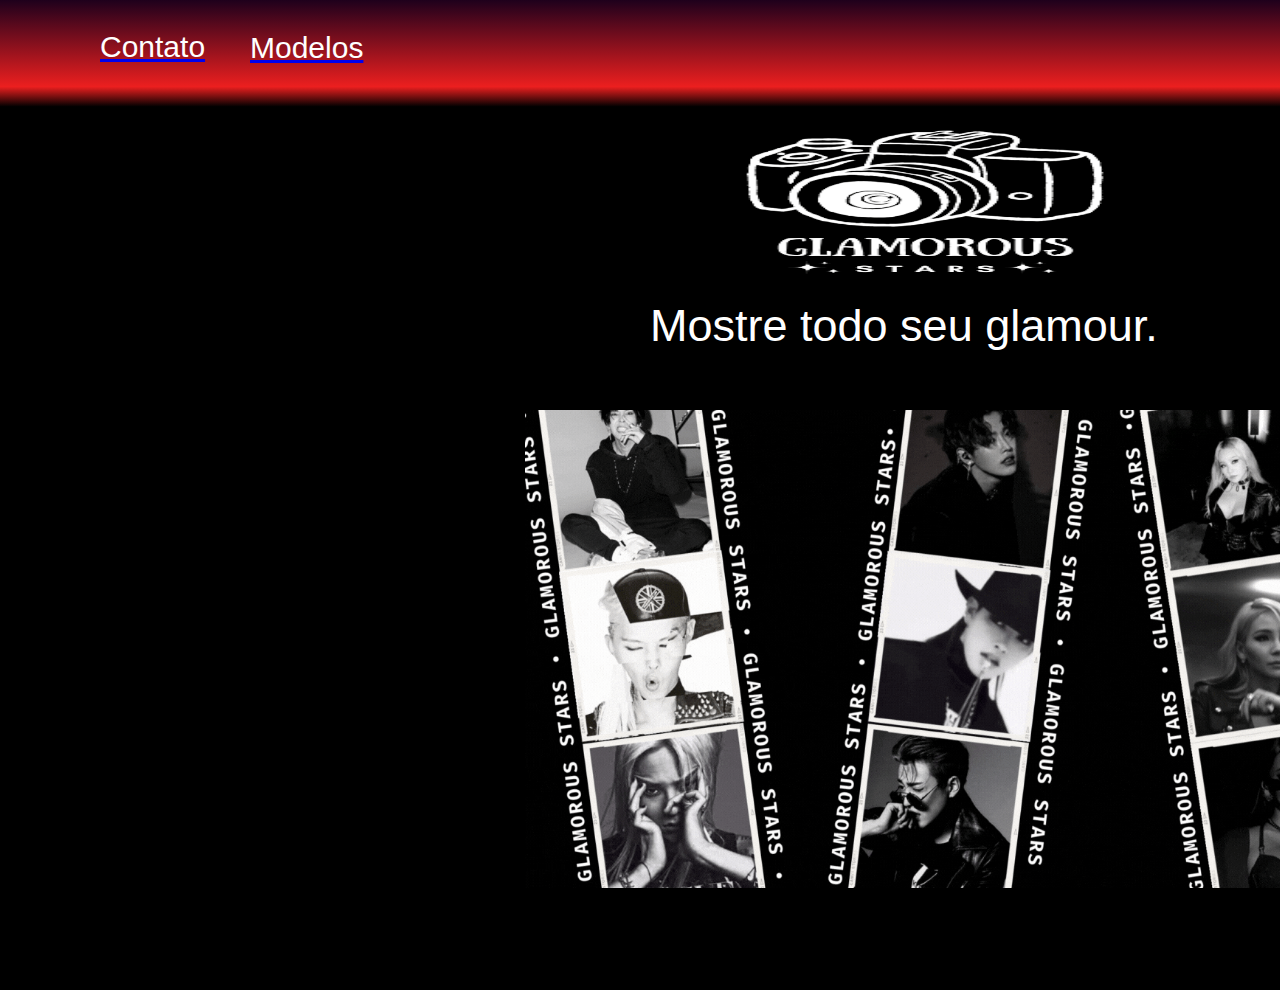
<file: index.html>
<!DOCTYPE html>
<html lang="en">
<head>
    <meta charset="UTF-8">
    <meta http-equiv="X-UA-Compatible" content="IE=edge">
    <meta name="viewport" content="width=device-width, initial-scale=1.0">
    <link rel="stylesheet" href="styles.css">
    
    <title>Glamorous Stars Agência</title>

</head>
<body>

    <div class="fundo"> 

    <div class="cabecalho"></div>
    <img class="logo" src="logo.png" />
    
    <div class="explicacao">Mostre todo seu glamour.</div>

<link rel="stysheet" href="styles.css">
<section>
    
      <figure class="gif">
            <img class="gif_video" src="glourimus.gif">
      </figure>
</section>

    <a href="modelos.html">
    <div class="modelos">Modelos</div>
  </a>

  <a href="sobre.html">
    <img class="logo" src="logo.png" />
  </a>


  <a href="contato.html">
    <div class="contato">Contato</div>
  </a>


</a>
</body>
</html>
</file>
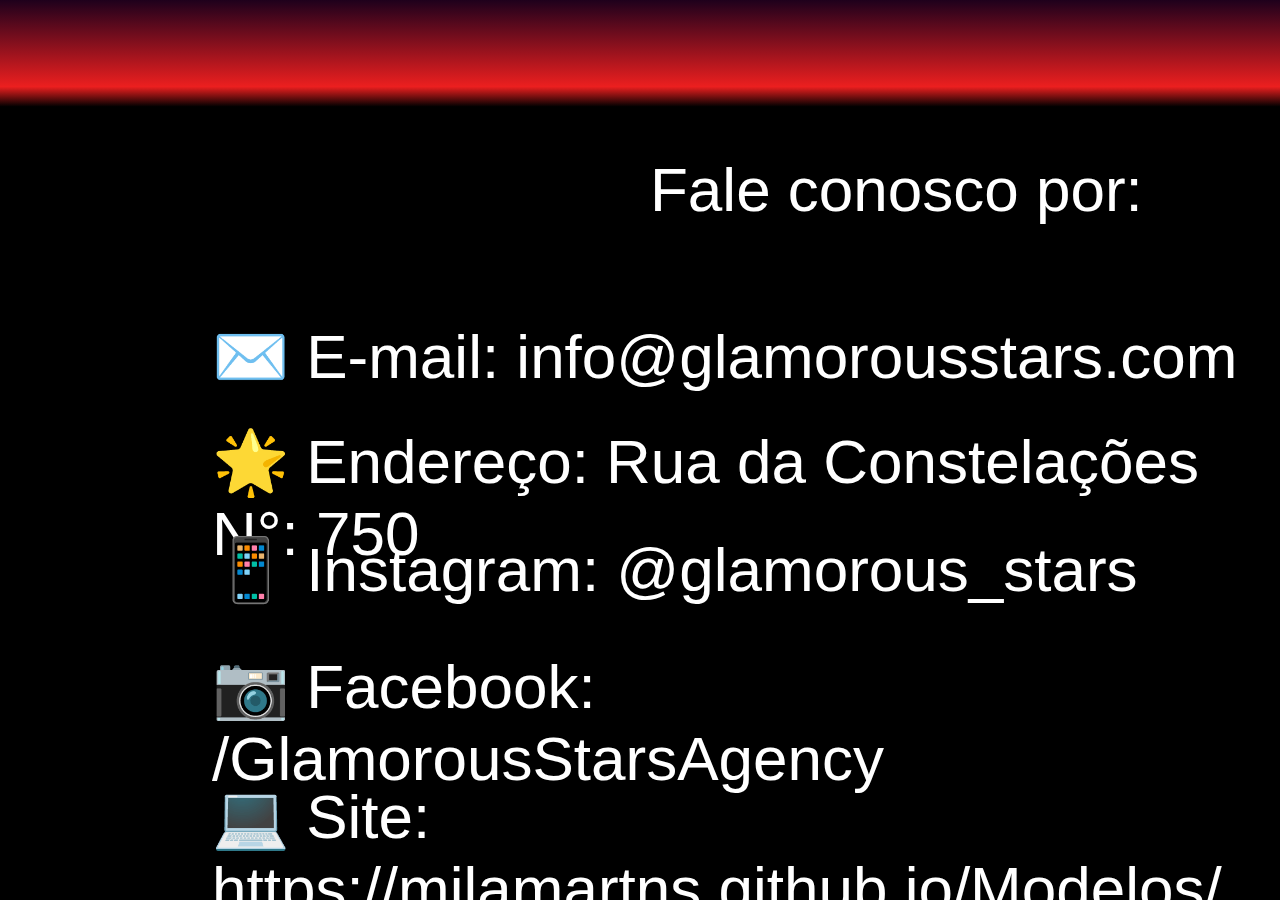
<file: contato.html>
<!DOCTYPE html>
<html lang="en">
<head>
    <meta charset="UTF-8">
    <meta name="viewport" content="width=device-width, initial-scale=1.0">
    <title>Contato</title>
    <link rel="stylesheet" href="contato.css">

</head>
<body>
    
    <div class="fundo"> 

    <div class="cabecalho"></div>
    
    <div class="explicacao">Fale conosco por:</div>


    <p class="informacoes" >Glamorous Stars - Agência de Modelos  </p>

    <p class="endereco" >  🌟 Endereço: Rua da Constelações N°: 750 </p>
        
    <p class="e-mail" > ✉️ E-mail:  info@glamorousstars.com  </p>
    
    <p class="site ">💻 Site: https://milamartns.github.io/Modelos/ </p> 
    
    <p class="instagram" >
        📱 Instagram: @glamorous_stars </p>

    <p class="facebook" >
        📷 Facebook: /GlamorousStarsAgency
    </p>



</body>
</html>
</file>
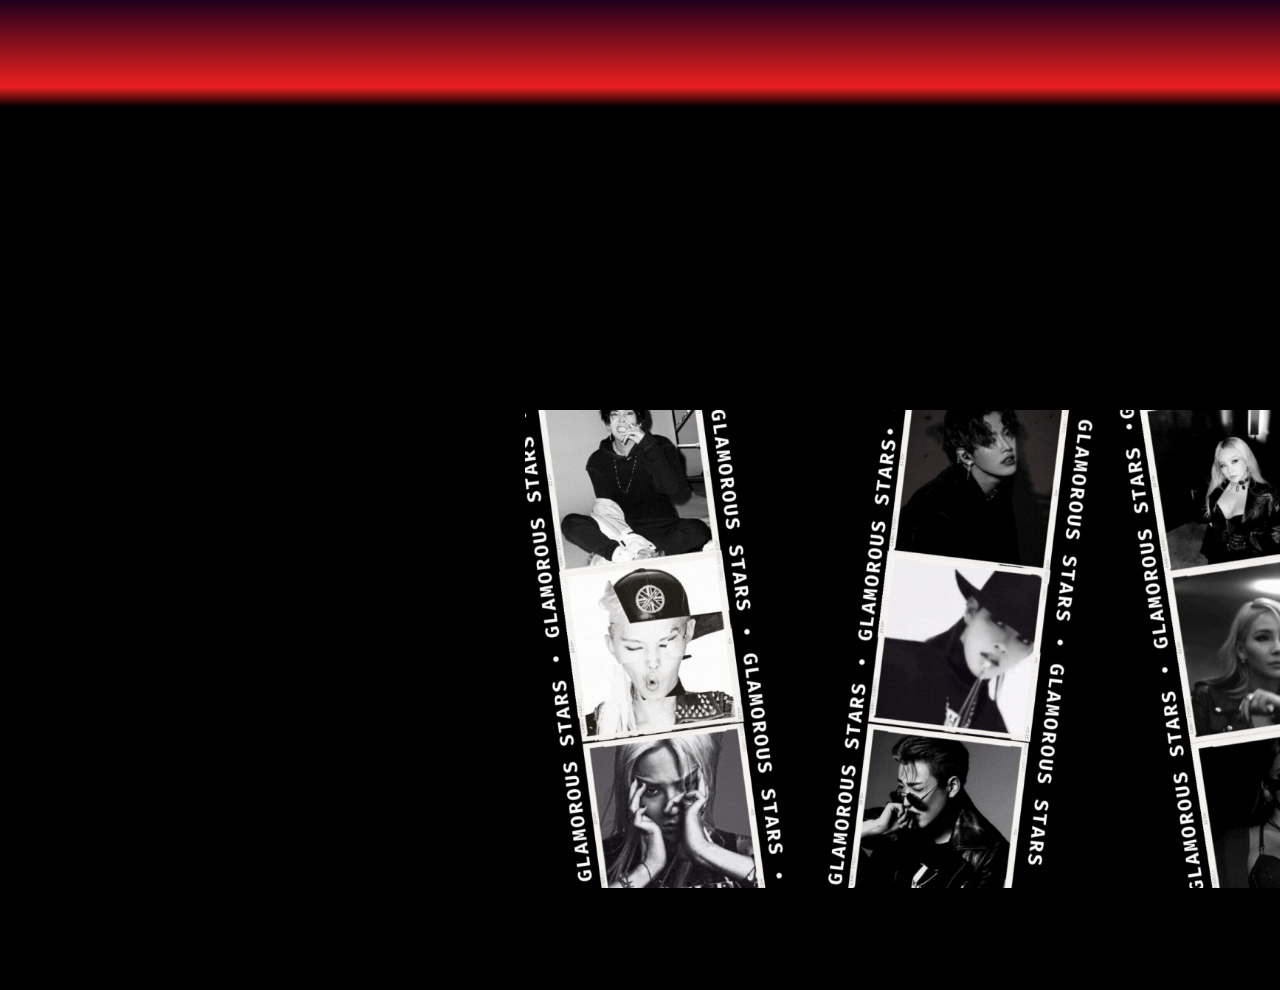
<file: glourimusstars.html>
<!DOCTYPE html>
<html lang="en">
<head>
    <meta charset="UTF-8">
    <meta http-equiv="X-UA-Compatible" content="IE=edge">
    <meta name="viewport" content="width=device-width, initial-scale=1.0">
    <link rel="stylesheet" href="styles.css">
    
    <title>Glamorous Stars Agência</title>

</head>
<body>

     <div class="fundo"> 
    <div class="cabecalho"></div>
    <div class="rodape"></div>
    <div class="glamorous-stars">Glamorous Stars</div>
    <div class="explicaçao">Mostre todo seu glamour.</div>

<link rel="stysheet" href="styles.css">
<section>
      <figure class="gif">
            <img class="gif_video" src="glourimus.gif">
      </figure>
</section>


</body>
</html>
</file>
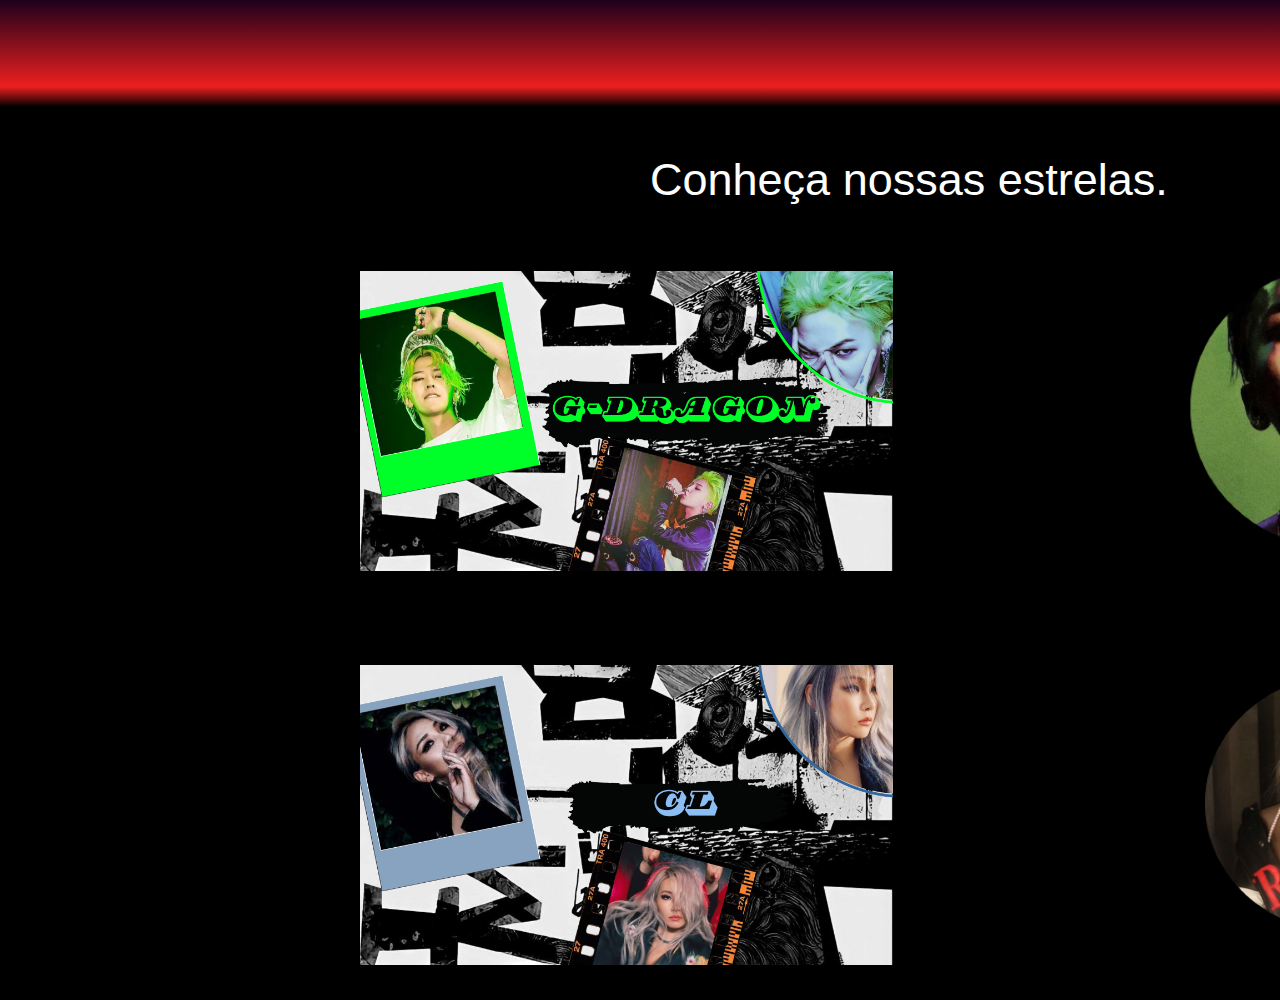
<file: modelos.html>
<!DOCTYPE html>
<html lang="en">
<head>
    <meta charset="UTF-8">
    <meta name="viewport" content="width=device-width, initial-scale=1.0">
    <link rel="stylesheet" href="modelos.css">
    <title>Modelos</title>

</head>
<body>

    <div class="fundo"> 

    <div class="cabecalho"></div>

    <div class="explicacao">Conheça nossas estrelas.</div>

    <img class="gdragon" src="Banner G-DRAGON (1).png" />

    <img class="gdragonperfil" src="Perfil G-dragon.png" />

    <img class="cl" src="Banner CL.png" />

    <img class="clperfil" src="Perfil CL.png" />





</body>
</html>
</file>
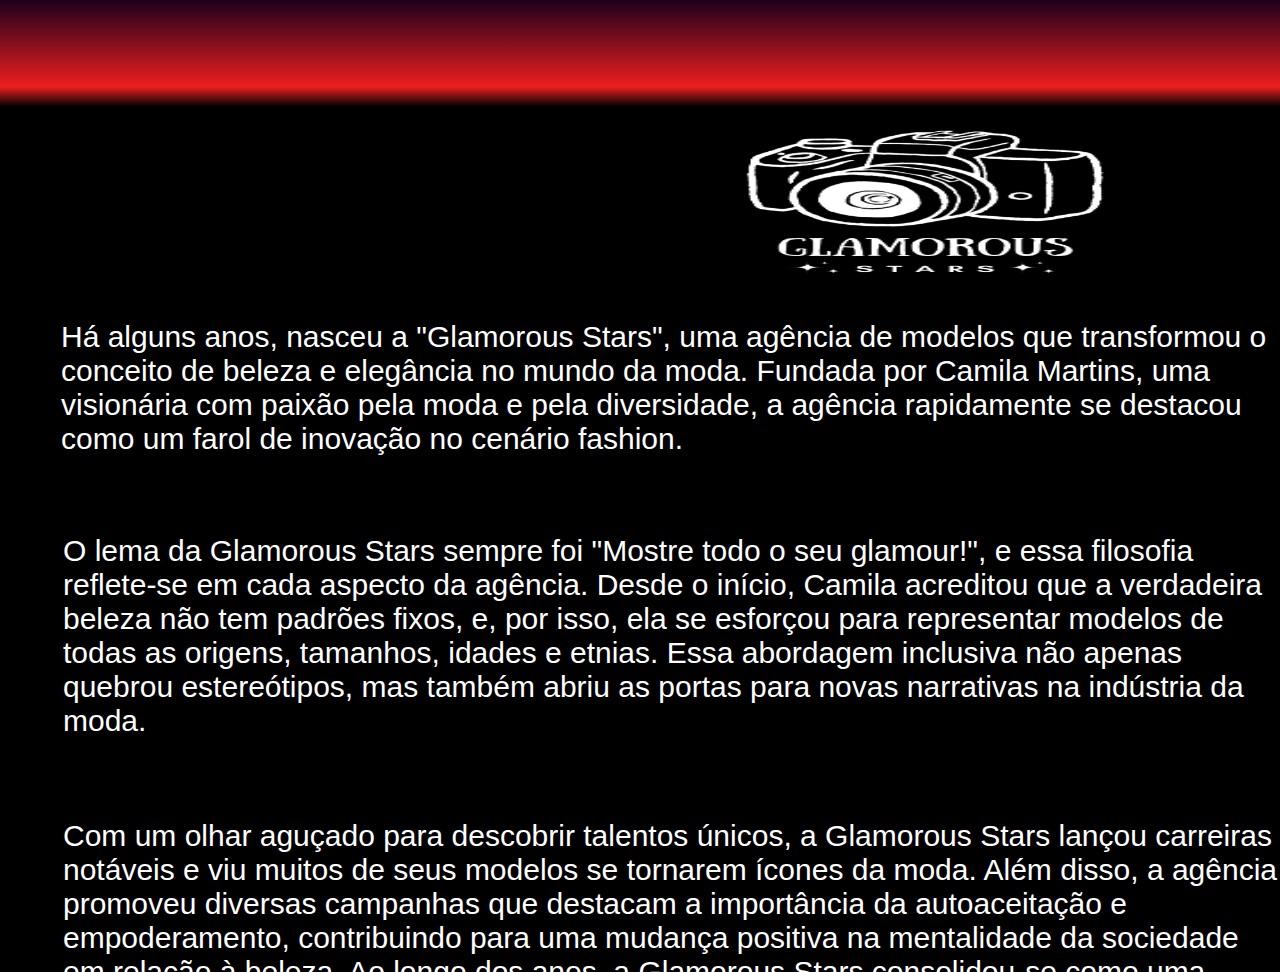
<file: sobre.html>
<!DOCTYPE html>
<html lang="en">
<head>
    <meta charset="UTF-8">
    <meta name="viewport" content="width=device-width, initial-scale=1.0">
    <title>Sobre nós</title>
    <link rel="stylesheet" href="sobre.css">
    
</head>
<body>


    <div class="fundo"> 

    <div class="cabecalho"></div>
    
    <p class="paragrafo1">Há alguns anos, nasceu a "Glamorous Stars", uma agência de modelos que transformou o conceito de beleza e elegância no mundo da moda. Fundada por Camila Martins, uma visionária com paixão pela moda e pela diversidade, a agência rapidamente se destacou como um farol de inovação no cenário fashion. </p>


    <p class="paragrafo2"> O lema da Glamorous Stars sempre foi "Mostre todo o seu glamour!", e essa filosofia reflete-se em cada aspecto da agência. Desde o início, Camila acreditou que a verdadeira beleza não tem padrões fixos, e, por isso, ela se esforçou para representar modelos de todas as origens, tamanhos, idades e etnias. Essa abordagem inclusiva não apenas quebrou estereótipos, mas também abriu as portas para novas narrativas na indústria da moda.</p>


    <p class="paragrafo3"> Com um olhar aguçado para descobrir talentos únicos, a Glamorous Stars lançou carreiras notáveis e viu muitos de seus modelos se tornarem ícones da moda. Além disso, a agência promoveu diversas campanhas que destacam a importância da autoaceitação e empoderamento, contribuindo para uma mudança positiva na mentalidade da sociedade em relação à beleza.

        Ao longo dos anos, a Glamorous Stars consolidou-se como uma referência no mundo da moda, não apenas por suas contribuições estilísticas, mas também por sua atitude progressista e compromisso com a autenticidade. A história da agência é um testemunho de como a beleza verdadeira transcende estereótipos e como a moda pode ser uma força poderosa para inspirar a confiança e a aceitação de si mesmo.</p>



    <img class="logo" src="logo.png" />



</body>
</html>
</file>
<file: styles.css>
*{
  padding: 0%;
  margin: 0%;
}
.fundo{

  background-color: #000000;
    color: #000000;
    border: 0%;
    width: 100%;
    height: 990px;
    position: relative;
    overflow: hidden;
}

.logo {

  position: absolute;
  left: 480px;
  top: 60px;
  width: 890px;
  height: 285px;

}

.contato {

  color: hsl(0, 0%, 100%);
  text-align: left;
  font: 400 30px "Jua", sans-serif;
  position: relative;
  left: 100px;
  top: -164px;
  width: 50px;

  }

.modelos {
  
  color: hsl(0, 0%, 100%);
  text-align: left;
  font: 400 30px "Jua", sans-serif;
  position: relative;
  left: 250px;
  top: -129px;
  width: 50px;
  
}
  
.explicacao {

  color: hsl(0, 0%, 100%);
  text-align: left;
  font: 400 45px "Jua", sans-serif;
  position: absolute;
  left: 650px;
  top: 300px;
  width: 600px;
  height: 50px;
  
}

.cabecalho {

  position: relative;
  width: 1950px;
  height: 160px;
  flex-shrink: 0;

  background: linear-gradient(180deg, #FA00FF 0%, rgba(250, 0, 255, 0.00) 0.01%, rgba(248, 4, 229, 0.12) 0.02%, #EC1F1F 54.17%, #000 66.67%);

}

.gif_video {

  text-align: left;
  position: absolute;
  padding: 10px;
  top: 400px;
  left: 515px;
  width: 850px;

}
</file>
<file: contato.css>
*{
    padding: 0%;
    margin: 0%;
  }
  .fundo{
    background-color: #000000;
      color: #000000;
      border: 0%;
      width: 100%;
      height: 900px;
      position: relative;
      overflow: hidden;
  }
  
  .cabecalho {
  
    position: relative;
    width: 1950px;
    height: 160px;
    flex-shrink: 0;
  
    background: linear-gradient(180deg, #FA00FF 0%, rgba(250, 0, 255, 0.00) 0.01%, rgba(248, 4, 229, 0.12) 0.02%, #EC1F1F 54.17%, #000 66.67%);
  
  }
  
  .explicacao {
  
    color: hsl(0, 0%, 100%);
    text-align: left;
    font: 400 62px "Jua", sans-serif;
    position: absolute;
    left: 650px;
    top: 154px;
    width: 600px;
    height: 50px;
    
  }

  .informacoes1 {

    color: hsl(0, 0%, 100%);
    text-align: left;
    font: 400 62px "Jua", sans-serif;
    position: absolute;
    left: 61px;
    top: 320px;
    height: 229px;
    height: auto;
}

.endereco {

    color: hsl(0, 0%, 100%);
    text-align: left;
    font: 400 62px "Jua", sans-serif;
    position: absolute;
    left: 212px;
    top: 425px;
    height: 229px;
    height: auto;
}

.e-mail {

    color: hsl(0, 0%, 100%);
    text-align: left;
    font: 400 62px "Jua", sans-serif;
    position: absolute;
    left: 212px;
    top: 320px;
    height: 229px;
    height: auto;
}

.site {

    color: hsl(0, 0%, 100%);
    text-align: left;
    font: 400 62px "Jua", sans-serif;
    position: absolute;
    left: 212px;
    top: 780px
}

.instagram {

    color: hsl(0, 0%, 100%);
    text-align: left;
    font: 400 62px "Jua", sans-serif;
    position: absolute;
    left: 212px;
    top: 533px;
    height: 229px;
    height: auto;
}

.facebook {

    color: hsl(0, 0%, 100%);
    text-align: left;
    font: 400 62px "Jua", sans-serif;
    position: absolute;
    left: 212px;
    top: 650px;
    height: 229px;
    height: auto;
}
</file>
<file: modelos.css>
*{
  padding: 0%;
  margin: 0%;
}
.fundo{
  background-color: #000000;
    color: #000000;
    border: 0%;
    width: 100%;
    height: 1000px;
    position: relative;
    overflow: hidden;
}

.cabecalho {

  position: relative;
  width: 1950px;
  height: 160px;
  flex-shrink: 0;

  background: linear-gradient(180deg, #FA00FF 0%, rgba(250, 0, 255, 0.00) 0.01%, rgba(248, 4, 229, 0.12) 0.02%, #EC1F1F 54.17%, #000 66.67%);

}

.explicacao {

  color: hsl(0, 0%, 100%);
  text-align: left;
  font: 400 45px "Jua", sans-serif;
  position: absolute;
  left: 650px;
  top: 154px;
  width: 600px;
  height: 50px;
  
}

.gdragon {

  text-align: left;
  position: absolute;
  padding: 10px;
  top: 261px;
  left: 350px;
  width: 533px;

}

.gdragonperfil {

  text-align: left;
  position: absolute;
  width: 702px;
  height: 371px;
  left: 990px;
  top: 229px;

}


.cl {

  text-align: left;
  position: absolute;
  padding: 10px;
  top: 655px;
  left: 350px;
  width: 533px;

}

.clperfil {

  text-align: left;
  position: absolute;
  width: 702px;
  height: 371px;
  left: 990px;
  top: 618px;

}
</file>
<file: sobre.css>
*{
    padding: 0%;
    margin: 0%;
  }
  .fundo{
    background-color: #000000;
      color: #000000;
      border: 0%;
      width: 100%;
      height: 972px;
      position: relative;
      overflow: hidden;
  }

  .cabecalho {

    position: relative;
    width: 1950px;
    height: 160px;
    flex-shrink: 0;
  
    background: linear-gradient(180deg, #FA00FF 0%, rgba(250, 0, 255, 0.00) 0.01%, rgba(248, 4, 229, 0.12) 0.02%, #EC1F1F 54.17%, #000 66.67%);
  
  }
  
  .logo {

    position: absolute;
    left: 480px;
    top: 60px;
    width: 890px;
    height: 285px;
  
  }
  .paragrafo1 {

    color: hsl(0, 0%, 100%);
    text-align: left;
    font: 400 30px "Jua", sans-serif;
    position: absolute;
    left: 61px;
    top: 320px;
    height: 229px;
    height: auto;
}

    
  .paragrafo2 {

    color: hsl(0, 0%, 100%);
    text-align: left;
    font: 400 30px "Jua", sans-serif;
    position: absolute;
    left: 63px;
    top: 534px;
    height: 229px;
    height: auto;

    
  }
.paragrafo3 {

  color: hsl(0, 0%, 100%);
  text-align: left;
  font: 400 30px "Jua", sans-serif;
  position: absolute;
  left: 63px;
  top: 819px;
  height: 229px;
  height: auto;

}
</file>
